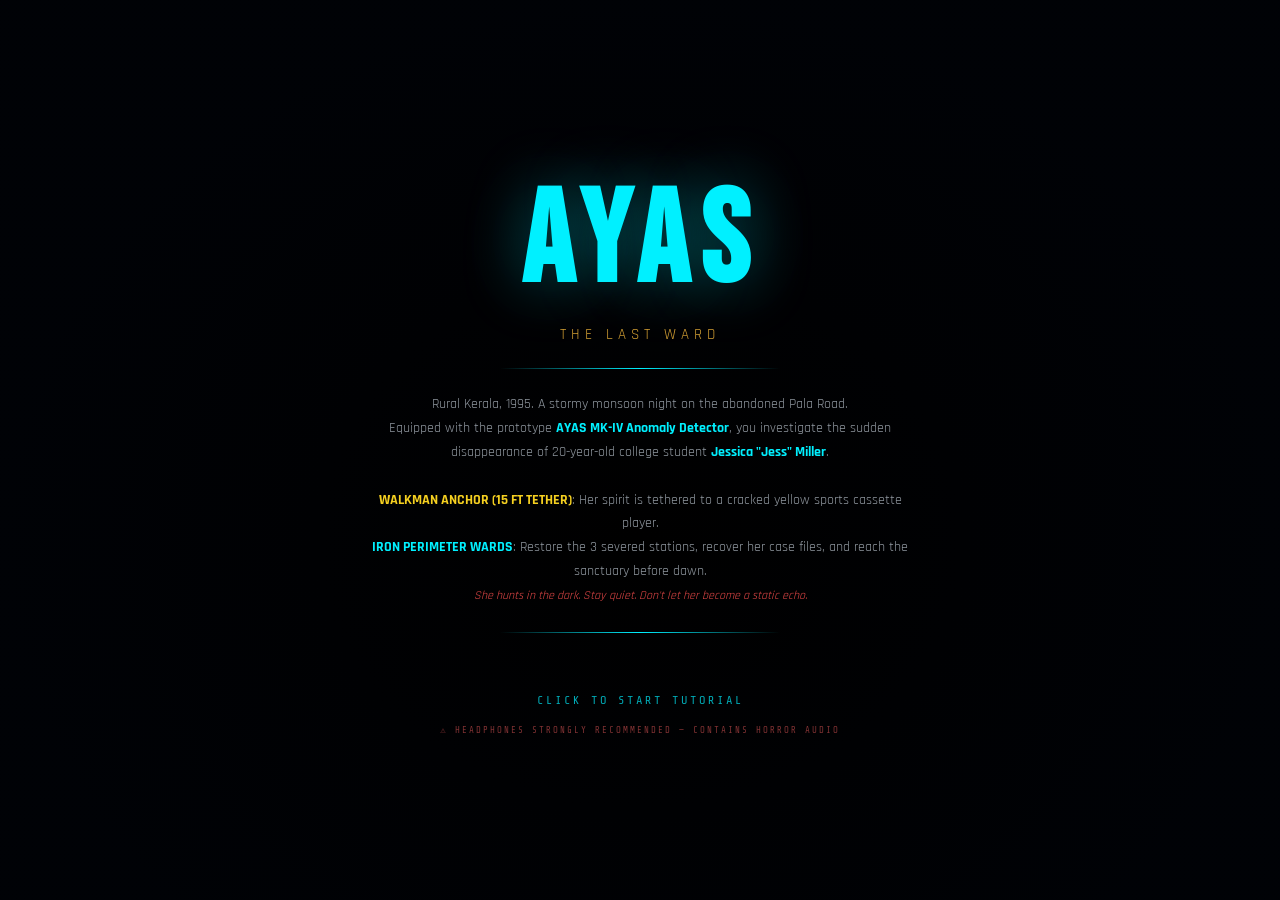
<file: index.html>
<!DOCTYPE html>
<html lang="en">
<head>
    <meta charset="UTF-8">
    <meta name="viewport" content="width=device-width, initial-scale=1.0">
    <title>AYAS: THE LAST WARD — Kerala Folklore Survival Horror</title>
    <meta name="description" content="3D first-person survival horror game set in rural Kerala. Investigate paranormal activity, restore iron wards, and survive the Yakshi.">
    <link rel="preconnect" href="https://fonts.googleapis.com">
    <link rel="preconnect" href="https://fonts.gstatic.com" crossorigin>
    <link href="https://fonts.googleapis.com/css2?family=Share+Tech+Mono&family=Bebas+Neue&family=Rajdhani:wght@400;600;700&display=swap" rel="stylesheet">
    <style>
        *, *::before, *::after { box-sizing: border-box; margin: 0; padding: 0; }

        :root {
            --cyan: #00f0ff;
            --gold: #d4a034;
            --red: #ff2233;
            --green: #00e576;
            --dark: #030609;
            --navy: #060d18;
            --panel: rgba(4,12,24,0.88);
            --mono: 'Share Tech Mono', monospace;
            --title: 'Bebas Neue', cursive;
            --ui: 'Rajdhani', sans-serif;
        }

        html, body {
            width: 100%; height: 100%;
            background: #000;
            overflow: hidden;
            font-family: var(--ui);
            cursor: none;
            user-select: none;
        }

        #canvas-container {
            position: fixed;
            inset: 0;
            z-index: 0;
        }
        #canvas-container canvas {
            display: block;
            width: 100% !important;
            height: 100% !important;
        }

        /* ─── VIGNETTE & OVERLAYS ─── */
        #vignette {
            position: fixed; inset: 0; z-index: 5; pointer-events: none;
            background: radial-gradient(ellipse at 50% 50%, transparent 45%, rgba(0,0,0,0.72) 100%);
        }
        #screen-overlay {
            position: fixed; inset: 0; z-index: 6; pointer-events: none;
            opacity: 0;
            transition: opacity 0.25s ease;
        }
        #cold-vignette {
            position: fixed; inset: 0; z-index: 7; pointer-events: none;
            border: 0px solid rgba(0,220,255,0.0);
            box-shadow: inset 0 0 0px 0px rgba(0,220,255,0.0);
            transition: box-shadow 1.5s ease, border 1.5s ease;
        }
        #blood-vignette {
            position: fixed; inset: 0; z-index: 7; pointer-events: none;
            border: 0px solid rgba(255,20,20,0.0);
            box-shadow: inset 0 0 0px 0px rgba(255,20,20,0.0);
            transition: box-shadow 0.3s ease, border 0.3s ease;
        }

        /* ─── HUD LAYER ─── */
        #hud-layer {
            position: fixed; inset: 0; z-index: 10; pointer-events: none;
        }

        /* ─── OBJECTIVE CARD (top-left) ─── */
        #objective-card {
            position: absolute;
            top: 14px; left: 14px;
            width: 310px;
            background: var(--panel);
            border: 1px solid rgba(0,240,255,0.18);
            border-left: 2px solid var(--cyan);
            padding: 10px 12px;
            backdrop-filter: blur(6px);
        }
        #objective-card::before {
            content: 'MISSION';
            display: block;
            font-family: var(--mono);
            font-size: 9px;
            color: var(--cyan);
            letter-spacing: 3px;
            margin-bottom: 5px;
            opacity: 0.7;
        }
        #objective-title {
            font-family: var(--ui);
            font-size: 13px;
            font-weight: 700;
            color: #fff;
            letter-spacing: 0.5px;
            line-height: 1.3;
        }
        #objective-desc {
            font-size: 11px;
            color: rgba(200,210,220,0.82);
            margin-top: 5px;
            line-height: 1.4;
        }
        #objective-hint {
            font-family: var(--mono);
            font-size: 9.5px;
            color: rgba(0,240,255,0.65);
            margin-top: 6px;
            line-height: 1.4;
            border-top: 1px solid rgba(0,240,255,0.1);
            padding-top: 5px;
        }

        /* ─── WARD STATUS (top-center) ─── */
        #ward-status-container {
            position: absolute;
            top: 14px;
            left: 50%;
            transform: translateX(-50%);
            display: flex;
            gap: 10px;
            align-items: center;
            background: var(--panel);
            border: 1px solid rgba(0,240,255,0.15);
            padding: 7px 14px;
            backdrop-filter: blur(6px);
        }
        #ward-status-container::before {
            content: 'IRON PERIMETER';
            font-family: var(--mono);
            font-size: 8px;
            color: rgba(0,240,255,0.5);
            letter-spacing: 2px;
            margin-right: 6px;
        }
        .ward-indicator {
            display: flex;
            align-items: center;
            gap: 5px;
        }
        .ward-name {
            font-family: var(--mono);
            font-size: 9px;
            color: rgba(180,190,200,0.7);
            letter-spacing: 1px;
        }
        .ward-dot {
            width: 10px; height: 10px;
            border-radius: 50%;
            border: 1.5px solid;
        }
        .ward-dot.damaged {
            background: rgba(255,34,51,0.3);
            border-color: #ff2233;
            box-shadow: 0 0 6px rgba(255,34,51,0.6);
            animation: ward-pulse-red 1.8s ease-in-out infinite;
        }
        .ward-dot.repaired {
            background: rgba(0,240,255,0.3);
            border-color: var(--cyan);
            box-shadow: 0 0 8px rgba(0,240,255,0.7);
        }
        @keyframes ward-pulse-red {
            0%, 100% { opacity: 1; }
            50% { opacity: 0.4; }
        }

        /* ─── MINIMAP (top-right) ─── */
        #minimap-container {
            position: absolute;
            top: 14px; right: 14px;
            width: 160px; height: 160px;
            background: rgba(2,6,14,0.9);
            border: 1px solid rgba(0,240,255,0.25);
            border-radius: 2px;
            overflow: hidden;
            backdrop-filter: blur(4px);
        }
        #minimap-container::before {
            content: 'MAP';
            position: absolute;
            top: 5px; left: 8px;
            font-family: var(--mono);
            font-size: 8px;
            color: rgba(0,240,255,0.5);
            letter-spacing: 2px;
            z-index: 2;
        }
        #minimap-canvas {
            width: 160px; height: 160px;
            display: block;
        }

        /* ─── CROSSHAIR ─── */
        #reticle-container {
            position: absolute;
            top: 50%; left: 50%;
            transform: translate(-50%,-50%);
            display: flex;
            flex-direction: column;
            align-items: center;
            gap: 6px;
        }
        #reticle {
            width: 6px; height: 6px;
            border-radius: 50%;
            background: transparent;
            border: 1.5px solid rgba(255,255,255,0.55);
            transition: all 0.15s ease;
        }
        #reticle.active {
            background: rgba(0,240,255,0.4);
            border-color: var(--cyan);
            box-shadow: 0 0 8px rgba(0,240,255,0.6);
            transform: scale(1.4);
        }
        #interaction-prompt {
            font-family: var(--mono);
            font-size: 11px;
            color: var(--cyan);
            background: rgba(0,8,18,0.75);
            padding: 3px 10px;
            letter-spacing: 1px;
            opacity: 0;
            transition: opacity 0.2s ease;
            white-space: nowrap;
        }
        #interaction-prompt.visible { opacity: 1; }

        /* ─── HOLD PROGRESS BAR ─── */
        #hold-progress-bar {
            position: absolute;
            bottom: 20px; left: 50%; transform: translateX(-50%);
            width: 180px; height: 4px;
            background: rgba(0,240,255,0.15);
            display: none;
        }
        #hold-progress-fill {
            height: 100%;
            background: linear-gradient(90deg, var(--cyan), #88ffff);
            width: 0%;
            transition: width 0.05s linear;
            box-shadow: 0 0 8px var(--cyan);
        }

        /* ─── BOTTOM STATUS BAR ─── */
        #bottom-bar {
            position: absolute;
            bottom: 14px; left: 14px;
            display: flex;
            flex-direction: column;
            gap: 6px;
        }
        .status-row {
            display: flex;
            align-items: center;
            gap: 8px;
        }
        .status-label {
            font-family: var(--mono);
            font-size: 9px;
            color: rgba(0,240,255,0.55);
            letter-spacing: 1.5px;
            width: 72px;
        }
        .status-bar-bg {
            width: 110px; height: 5px;
            background: rgba(255,255,255,0.06);
            border: 1px solid rgba(0,240,255,0.12);
        }
        .status-bar-fill {
            height: 100%;
            background: linear-gradient(90deg, var(--green), #44ffaa);
            transition: width 0.3s ease;
            box-shadow: 0 0 5px rgba(0,229,118,0.5);
        }
        .status-bar-fill.exhausted {
            background: linear-gradient(90deg, var(--red), #ff7722);
            box-shadow: 0 0 5px rgba(255,34,51,0.5);
            animation: exhausted-pulse 0.6s ease-in-out infinite;
        }
        @keyframes exhausted-pulse {
            0%, 100% { opacity: 1; }
            50% { opacity: 0.5; }
        }
        #ash-row {
            display: flex;
            align-items: center;
            gap: 8px;
        }
        .ash-pouch {
            width: 12px; height: 16px;
            border: 1.5px solid rgba(180,150,50,0.5);
            background: rgba(140,110,30,0.2);
            border-radius: 2px;
            transition: all 0.3s;
        }
        .ash-pouch.available {
            background: rgba(200,160,50,0.35);
            border-color: var(--gold);
            box-shadow: 0 0 5px rgba(212,160,52,0.4);
        }

        /* ─── CONTROLS HINT (bottom-right) ─── */
        #controls-hint {
            position: absolute;
            bottom: 14px; right: 14px;
            font-family: var(--mono);
            font-size: 9px;
            color: rgba(100,120,140,0.6);
            text-align: right;
            line-height: 1.8;
            background: var(--panel);
            padding: 8px 12px;
            border: 1px solid rgba(255,255,255,0.04);
            max-width: 340px;
        }

        /* ─── AYAS DEVICE PANEL (bottom-right, above controls) ─── */
        #ayas-device-panel {
            position: absolute;
            bottom: 112px; right: 14px;
            width: 220px;
            background: rgba(2,8,16,0.93);
            border: 1px solid rgba(0,240,255,0.22);
            border-top: 2px solid var(--cyan);
            font-family: var(--mono);
            font-size: 10px;
            display: none;
            backdrop-filter: blur(8px);
        }
        #ayas-device-panel.active { display: block; }
        .ayas-header {
            display: flex;
            justify-content: space-between;
            align-items: center;
            padding: 6px 10px;
            background: rgba(0,240,255,0.06);
            border-bottom: 1px solid rgba(0,240,255,0.15);
        }
        .ayas-title { color: var(--cyan); font-size: 9px; letter-spacing: 2px; }
        .ayas-mode { color: var(--green); font-size: 8px; animation: blink 1.8s step-end infinite; }
        @keyframes blink { 0%, 100% { opacity: 1; } 50% { opacity: 0.2; } }
        .crt-screen { padding: 8px 10px; display: flex; flex-direction: column; gap: 5px; }
        .screen-metric { display: flex; justify-content: space-between; align-items: center; }
        .metric-label { color: rgba(0,240,255,0.55); font-size: 9px; }
        .metric-val { color: #fff; font-size: 9px; font-weight: bold; }
        .metric-val.danger { color: var(--red); animation: blink 0.5s step-end infinite; }
        .metric-val.warning { color: var(--gold); }
        .meter-track {
            height: 4px;
            background: rgba(0,240,255,0.08);
            border: 1px solid rgba(0,240,255,0.12);
        }
        .meter-needle {
            height: 100%;
            background: linear-gradient(90deg, rgba(0,240,255,0.2), var(--cyan));
            transition: width 0.4s ease;
            box-shadow: 0 0 6px var(--cyan);
        }
        #waveform-canvas { width: 200px; height: 36px; display: block; margin: 2px 0; }
        .ward-compass-row {
            display: flex;
            justify-content: space-between;
            padding-top: 3px;
            border-top: 1px solid rgba(0,240,255,0.1);
        }
        .ayas-footer {
            display: flex;
            justify-content: space-between;
            padding: 5px 10px;
            background: rgba(0,240,255,0.04);
            border-top: 1px solid rgba(0,240,255,0.1);
            font-size: 8px;
            color: rgba(0,240,255,0.4);
        }

        /* ─── START SCREEN ─── */
        #start-screen {
            position: fixed; inset: 0; z-index: 100;
            background: #000;
            display: flex;
            flex-direction: column;
            align-items: center;
            justify-content: center;
            cursor: pointer;
        }
        .start-bg-overlay {
            position: absolute; inset: 0;
            background: radial-gradient(ellipse at 50% 60%, rgba(0,8,20,0) 0%, rgba(0,2,6,0.98) 70%);
        }
        .game-title {
            font-family: var(--title);
            font-size: clamp(72px, 12vw, 130px);
            color: var(--cyan);
            letter-spacing: 12px;
            text-shadow: 0 0 60px rgba(0,240,255,0.35), 0 0 120px rgba(0,240,255,0.12);
            position: relative; z-index: 1;
            animation: title-pulse 4s ease-in-out infinite;
        }
        @keyframes title-pulse {
            0%, 100% { text-shadow: 0 0 60px rgba(0,240,255,0.35), 0 0 120px rgba(0,240,255,0.12); }
            50% { text-shadow: 0 0 80px rgba(0,240,255,0.55), 0 0 160px rgba(0,240,255,0.2); }
        }
        .game-subtitle {
            font-family: var(--ui);
            font-size: 15px;
            font-weight: 400;
            letter-spacing: 5px;
            color: var(--gold);
            margin-top: 4px;
            position: relative; z-index: 1;
        }
        .start-divider {
            width: 280px; height: 1px;
            background: linear-gradient(90deg, transparent, var(--cyan), transparent);
            margin: 24px auto;
            position: relative; z-index: 1;
        }
        .intro-lore {
            font-family: var(--ui);
            font-size: 14px;
            color: rgba(180,190,200,0.8);
            text-align: center;
            max-width: 560px;
            line-height: 1.7;
            position: relative; z-index: 1;
        }
        .intro-lore strong { color: var(--cyan); }
        .click-prompt {
            position: relative; z-index: 1;
            margin-top: 36px;
            font-family: var(--mono);
            font-size: 12px;
            letter-spacing: 3px;
            color: rgba(0,240,255,0.7);
            animation: click-flash 1.6s ease-in-out infinite;
        }
        @keyframes click-flash { 0%, 100% { opacity: 1; } 50% { opacity: 0.2; } }
        .start-warning {
            position: relative; z-index: 1;
            margin-top: 18px;
            font-family: var(--mono);
            font-size: 9px;
            color: rgba(255,100,100,0.5);
            letter-spacing: 2px;
        }

        /* ─── MODAL SCREENS ─── */
        .modal-screen {
            position: fixed; inset: 0; z-index: 90;
            background: rgba(0,2,6,0.92);
            display: none;
            align-items: center;
            justify-content: center;
            backdrop-filter: blur(6px);
        }
        .modal-screen.active { display: flex; }
        .modal-content {
            background: rgba(4,12,24,0.97);
            border: 1px solid rgba(0,240,255,0.2);
            border-top: 2px solid var(--cyan);
            padding: 32px 36px;
            min-width: 440px;
            max-width: 560px;
        }
        .modal-title {
            font-family: var(--title);
            font-size: 32px;
            color: var(--cyan);
            letter-spacing: 4px;
            margin-bottom: 4px;
        }
        .modal-title.danger { color: var(--red); }
        .modal-title.victory { color: var(--gold); }
        .modal-subtitle {
            font-family: var(--mono);
            font-size: 11px;
            color: rgba(0,240,255,0.5);
            letter-spacing: 2px;
            margin-bottom: 20px;
            padding-bottom: 14px;
            border-bottom: 1px solid rgba(0,240,255,0.12);
        }
        .modal-body { color: rgba(180,192,210,0.9); font-size: 13px; line-height: 1.65; }
        .modal-body p { margin-bottom: 10px; }
        .setting-row {
            display: flex;
            justify-content: space-between;
            align-items: center;
            padding: 10px 0;
            border-bottom: 1px solid rgba(255,255,255,0.05);
            font-size: 13px;
        }
        .setting-row span:first-child { color: rgba(200,210,220,0.8); }
        .setting-slider {
            width: 120px;
            accent-color: var(--cyan);
            cursor: pointer;
        }
        .btn-group { display: flex; gap: 10px; margin-top: 24px; }
        .primary-btn {
            flex: 1;
            padding: 12px;
            background: rgba(0,240,255,0.1);
            border: 1px solid var(--cyan);
            color: var(--cyan);
            font-family: var(--mono);
            font-size: 11px;
            letter-spacing: 2px;
            cursor: pointer;
            transition: all 0.2s;
        }
        .primary-btn:hover { background: rgba(0,240,255,0.2); box-shadow: 0 0 12px rgba(0,240,255,0.2); }
        .secondary-btn {
            flex: 1;
            padding: 12px;
            background: rgba(255,34,51,0.08);
            border: 1px solid rgba(255,34,51,0.4);
            color: var(--red);
            font-family: var(--mono);
            font-size: 11px;
            letter-spacing: 2px;
            cursor: pointer;
            transition: all 0.2s;
        }
        .secondary-btn:hover { background: rgba(255,34,51,0.18); }

        /* ─── JOURNAL ENTRIES ─── */
        .journal-entry {
            background: rgba(0,240,255,0.04);
            border-left: 2px solid rgba(0,240,255,0.3);
            padding: 10px 14px;
            margin-bottom: 10px;
        }
        .journal-entry-title { color: var(--cyan); font-size: 11px; font-family: var(--mono); letter-spacing: 1px; margin-bottom: 5px; }
        .journal-entry-text { color: rgba(180,192,210,0.85); font-size: 12px; line-height: 1.5; font-style: italic; }

        /* ─── EVIDENCE BOARD STYLES ─── */
        .board-note-card {
            position: absolute;
            width: 230px;
            background: rgba(12, 18, 28, 0.95);
            border: 1px solid rgba(0, 240, 255, 0.3);
            border-radius: 4px;
            padding: 10px 14px;
            box-shadow: 0 4px 18px rgba(0,0,0,0.8), inset 0 0 10px rgba(0,240,255,0.06);
            backdrop-filter: blur(6px);
            cursor: pointer;
            transition: transform 0.2s, box-shadow 0.2s, border-color 0.2s;
        }
        .board-note-card:hover {
            transform: scale(1.04);
            box-shadow: 0 6px 24px rgba(0,240,255,0.35);
            border-color: var(--cyan);
            z-index: 10;
        }
        .board-note-card .pin {
            position: absolute;
            top: -6px; left: 50%;
            transform: translateX(-50%);
            width: 11px; height: 11px;
            background: #ff2233;
            border-radius: 50%;
            box-shadow: 0 0 8px rgba(255,34,51,0.9);
            border: 1.5px solid #fff;
        }
        .board-note-card .card-category {
            font-family: var(--mono);
            font-size: 8.5px;
            letter-spacing: 2px;
            text-transform: uppercase;
            margin-bottom: 4px;
        }
        .board-note-card .card-title {
            font-family: var(--ui);
            font-size: 13px;
            font-weight: 700;
            color: #fff;
            margin-bottom: 5px;
            line-height: 1.25;
        }
        .board-note-card .card-text {
            font-size: 11px;
            color: rgba(200, 215, 230, 0.85);
            line-height: 1.4;
            font-style: italic;
        }

        /* ─── SUBTITLES / HORROR TEXT ─── */
        #horror-subtitle {
            position: fixed;
            bottom: 85px;
            left: 50%; transform: translateX(-50%);
            z-index: 15;
            font-family: var(--mono);
            font-size: 13px;
            color: rgba(200,220,255,0.85);
            background: rgba(0,2,8,0.65);
            padding: 5px 16px;
            border: 1px solid rgba(255,255,255,0.06);
            opacity: 0;
            transition: opacity 0.35s;
            white-space: nowrap;
            pointer-events: none;
        }
        #horror-subtitle.visible { opacity: 1; }

        /* ─── NOTIFICATION TOAST ─── */
        #notification-toast {
            position: fixed;
            top: 50%; left: 50%; transform: translate(-50%, -50%);
            z-index: 20;
            font-family: var(--ui);
            font-size: 16px;
            font-weight: 700;
            color: var(--cyan);
            background: rgba(2,8,18,0.92);
            border: 1px solid rgba(0,240,255,0.35);
            padding: 12px 28px;
            letter-spacing: 3px;
            opacity: 0;
            transition: opacity 0.4s;
            pointer-events: none;
        }
        #notification-toast.visible { opacity: 1; }

        /* ─── BREATHING EFFECT (danger proximity) ─── */
        #breath-overlay {
            position: fixed; inset: 0; z-index: 8;
            pointer-events: none;
            border: 0px solid transparent;
            box-shadow: inset 0 0 0 0 transparent;
        }

        /* ─── RESPONSIVE ─── */
        @media (max-width: 1024px) {
            #objective-card { width: 260px; }
            #controls-hint { font-size: 8px; max-width: 280px; }
            #ayas-device-panel { width: 200px; bottom: 100px; }
            #waveform-canvas { width: 180px; }
        }
        @media (max-width: 768px) {
            #minimap-container { width: 90px; height: 90px; display: none; }
            #minimap-canvas { width: 90px; height: 90px; }
            #objective-card { width: 200px; top: 8px; left: 8px; }
            #ward-status-container { top: 8px; padding: 5px 10px; }
            #bottom-bar { bottom: 8px; left: 8px; }
            #controls-hint { bottom: 8px; right: 8px; font-size: 7.5px; max-width: 220px; display: none; }
            #ayas-device-panel { bottom: 70px; right: 8px; width: 180px; display: none; }
            #ayas-device-panel.active { display: none; }
            .game-title { font-size: 48px; letter-spacing: 6px; }
            .game-subtitle { font-size: 12px; letter-spacing: 3px; }
            .intro-lore { font-size: 12px; max-width: 90%; padding: 0 10px; }
            #hud-layer { padding: 8px; }
        }
        @media (max-height: 700px) {
            #controls-hint { display: none; }
            #ayas-device-panel { bottom: 60px; }
        }
    </style>
</head>
<body>
    <!-- 3D WebGL Canvas -->
    <div id="canvas-container"></div>

    <!-- Visual Overlays -->
    <div id="vignette"></div>
    <div id="screen-overlay"></div>
    <div id="cold-vignette"></div>
    <div id="blood-vignette"></div>
    <div id="breath-overlay"></div>

    <!-- HUD Layer -->
    <div id="hud-layer">

        <!-- Objective Card (top-left) -->
        <div id="objective-card">
            <div id="objective-title">Objective 1: Enter the Village</div>
            <div id="objective-desc">Reach the abandoned ancestral house along the Pala Road.</div>
            <div id="objective-hint">Use [W,A,S,D] to move • [F] flashlight • [Q] AYAS • [E] interact</div>
        </div>

        <!-- Ward Status (top-center) -->
        <div id="ward-status-container">
            <div class="ward-indicator">
                <span class="ward-name">A</span>
                <div id="ward-dot-a" class="ward-dot damaged"></div>
            </div>
            <div class="ward-indicator">
                <span class="ward-name">B</span>
                <div id="ward-dot-b" class="ward-dot damaged"></div>
            </div>
            <div class="ward-indicator">
                <span class="ward-name">C</span>
                <div id="ward-dot-c" class="ward-dot damaged"></div>
            </div>
        </div>

        <!-- Minimap (top-right) -->
        <div id="minimap-container">
            <canvas id="minimap-canvas" width="160" height="160"></canvas>
        </div>

        <!-- Crosshair & Interaction -->
        <div id="reticle-container">
            <div id="reticle"></div>
            <div id="interaction-prompt">Press [E] to Inspect</div>
        </div>
        
        <!-- Path Guidance Arrow -->
        <div id="path-arrow" style="position:absolute; top:50%; left:50%; transform:translate(-50%,-50%); pointer-events:none; opacity:0; transition:opacity 0.3s;">
            <svg width="22" height="33" viewBox="0 0 40 60">
                <polygon points="20,0 5,25 15,25 15,60 25,60 25,25 35,25" fill="rgba(0,240,255,0.75)" stroke="rgba(255,255,255,0.8)" stroke-width="1.5"/>
            </svg>
        </div>

        <!-- Hold Progress Bar -->
        <div id="hold-progress-bar">
            <div id="circuit-splice-header" style="display:flex; justify-content:space-between; font-family:var(--mono); font-size:9px; color:var(--cyan); margin-bottom:4px; letter-spacing:1px;">
                <span>CIRCUIT SPLICING</span>
                <span id="circuit-freq-sync">SYNCHRONIZING 42.5 µT</span>
            </div>
            <div id="circuit-wire-track" style="position:relative; width:220px; height:8px; background:rgba(0,30,50,0.85); border:1px solid rgba(0,240,255,0.4); border-radius:2px; overflow:hidden;">
                <div id="hold-progress-fill" style="height:100%; width:0%; background:linear-gradient(90deg, #00f0ff, #00e576); box-shadow:0 0 10px #00f0ff; transition:width 0.05s linear;"></div>
            </div>
        </div>

        <!-- Bottom-left: Player Status -->
        <div id="bottom-bar">
            <div class="status-row">
                <span class="status-label" style="color:#ff4444;">HEALTH</span>
                <div class="status-bar-bg" style="border-color:rgba(255,68,68,0.4);">
                    <div id="health-fill" class="status-bar-fill" style="width:100%; background: linear-gradient(90deg, #ff0000, #ff6666); box-shadow: 0 0 10px rgba(255,0,0,0.8);"></div>
                </div>
                <span id="health-text" style="font-family:var(--mono); font-size:9px; color:#ff7777;">100/100</span>
            </div>
            <div class="status-row">
                <span class="status-label">STAMINA</span>
                <div class="status-bar-bg">
                    <div id="stamina-fill" class="status-bar-fill" style="width:100%"></div>
                </div>
            </div>
            <div id="ash-row">
                <span class="status-label">SACRED ASH</span>
                <div id="ash-pouch-1" class="ash-pouch available"></div>
                <div id="ash-pouch-2" class="ash-pouch available"></div>
            </div>
            <div id="relic-indicator" style="display:none; align-items:center; gap:8px; margin-top:4px; background:rgba(212,160,52,0.1); padding:2px 6px; border:1px solid rgba(212,160,52,0.4);">
                <span style="font-family:var(--mono); font-size:9px; color:var(--gold); letter-spacing:1px;">RELIC [V]</span>
                <span id="relic-count" style="font-family:var(--mono); font-size:10px; color:#ffaa00;">0</span>
            </div>
            <div style="font-family:var(--mono); font-size:9px; color:var(--cyan); letter-spacing:1px; margin-top:4px;">
                LEVEL: <span id="level-indicator">TUTORIAL</span>
            </div>
        </div>

        <!-- Bottom-right: Controls -->
        <div id="controls-hint">
            [WASD] Move &bull; [Shift] Sprint &bull; [Ctrl] Crouch<br>
            [F] Flashlight &bull; [Q] AYAS &bull; [E] Interact &bull; [T] Walkman Anchor<br>
            [G] Sacred Ash &bull; [V] Relic &bull; [B] Evidence Board &bull; [Tab] Journal
        </div>

    </div><!-- /hud-layer -->

    <!-- AYAS Device Panel -->
    <div id="ayas-device-panel">
        <div class="ayas-header">
            <span class="ayas-title">AYAS MK-IV</span>
            <span class="ayas-mode">● ACTIVE</span>
        </div>
        <div class="crt-screen">
            <div class="screen-metric">
                <span class="metric-label">EM ANOMALY:</span>
                <span id="meter-em-val" class="metric-val">42.5 µT</span>
            </div>
            <div class="meter-track">
                <div id="needle-fill" class="meter-needle" style="width:28%"></div>
            </div>
            <div class="screen-metric">
                <span class="metric-label">COLD-SPOT:</span>
                <span id="meter-temp-val" class="metric-val">28.5 °C</span>
            </div>
            <div class="screen-metric">
                <span class="metric-label">VOICE SPEC:</span>
                <span id="meter-voice-val" class="metric-val">AUTHENTIC</span>
            </div>
            <canvas id="waveform-canvas" width="200" height="36"></canvas>
            <div class="ward-compass-row">
                <span style="color:rgba(0,240,255,0.5); font-size:9px">WARD NAV:</span>
                <span id="meter-ward-nav" style="color:var(--gold); font-weight:bold; font-size:9px">WARD A | 24m ↑</span>
            </div>
        </div>
        <div class="ayas-footer">
            <span>SENSORS: ONLINE</span>
            <span>HOLD [R] CALIBRATE</span>
        </div>
    </div>

    <!-- Horror Subtitle -->
    <div id="horror-subtitle"></div>

    <!-- Notification Toast -->
    <div id="notification-toast"></div>

    <!-- START SCREEN -->
    <div id="start-screen">
        <div class="start-bg-overlay"></div>
        <h1 class="game-title">AYAS</h1>
        <h2 class="game-subtitle">THE LAST WARD</h2>
        <div class="start-divider"></div>
        <p class="intro-lore">
            Rural Kerala, 1995. A stormy monsoon night on the abandoned Pala Road.<br>
            Equipped with the prototype <strong>AYAS MK-IV Anomaly Detector</strong>, you investigate the sudden disappearance of 20-year-old college student <strong>Jessica "Jess" Miller</strong>.<br><br>
            <strong style="color:#f5d020">WALKMAN ANCHOR (15 FT TETHER)</strong>: Her spirit is tethered to a cracked yellow sports cassette player.<br>
            <strong style="color:#00f0ff">IRON PERIMETER WARDS</strong>: Restore the 3 severed stations, recover her case files, and reach the sanctuary before dawn.<br>
            <em style="color: rgba(255,80,80,0.9); font-size:12px;">She hunts in the dark. Stay quiet. Don't let her become a static echo.</em>
        </p>
        <div class="start-divider"></div>
        <div class="click-prompt">CLICK TO START TUTORIAL</div>
        <div class="start-warning">⚠ HEADPHONES STRONGLY RECOMMENDED — CONTAINS HORROR AUDIO</div>
    </div>

    <!-- Pause Menu -->
    <div id="pause-modal" class="modal-screen">
        <div class="modal-content">
            <div class="modal-title">MISSION PAUSED</div>
            <div class="modal-subtitle">FIELD OPERATIONS HALTED</div>
            <div class="modal-body">
                <div class="setting-row">
                    <span>Master Volume</span>
                    <input id="slider-master" class="setting-slider" type="range" min="0" max="1" step="0.05" value="1.0">
                </div>
                <div class="setting-row">
                    <span>Mouse Sensitivity</span>
                    <input id="slider-sens" class="setting-slider" type="range" min="0.5" max="3" step="0.1" value="1.0">
                </div>
                <div class="setting-row">
                    <span>Subtitles</span>
                    <span style="color:var(--cyan); font-size:12px; font-family:var(--mono)">ENABLED</span>
                </div>
                <div class="setting-row">
                    <span>Horror Intensity</span>
                    <span style="color:var(--cyan); font-size:12px; font-family:var(--mono)">AUTHENTIC FOLKLORE</span>
                </div>
            </div>
            <div class="btn-group">
                <button id="btn-resume" class="primary-btn">RESUME MISSION</button>
                <button id="btn-restart" class="secondary-btn">RESTART</button>
            </div>
        </div>
    </div>

    <!-- Journal Modal -->
    <div id="journal-modal" class="modal-screen">
        <div class="modal-content" style="max-width:600px">
            <div class="modal-title">RESEARCH JOURNAL</div>
            <div class="modal-subtitle">RECOVERED DOCUMENTS — PALA ROAD INVESTIGATION</div>
            <div class="modal-body" id="journal-entries-container">
                <div class="journal-entry">
                    <div class="journal-entry-title">[ FIELD NOTE 1 ]</div>
                    <div class="journal-entry-text">The villagers were right about iron. The conductive perimeter cables disrupt the entity's electromagnetic coherence, repelling her from cross-boundary breaches.</div>
                </div>
                <div class="journal-entry">
                    <div class="journal-entry-title">[ FIELD NOTE 2 ]</div>
                    <div class="journal-entry-text">The ancient Pala tree (Alstonia scholaris) acts as a focal antenna. Temperature drops precipitously within 15 meters of her presence. The AYAS cold-spot sensor is most reliable near the tree.</div>
                </div>
                <div class="journal-entry">
                    <div class="journal-entry-title">[ FIELD NOTE 3 ]</div>
                    <div class="journal-entry-text">Sacred Ash (Bhasmam) creates a localized high-frequency boundary. In desperate situations, scattering it will force her to retreat momentarily. Use wisely — only 2 pouches remain.</div>
                </div>
                <div id="dynamic-journal-entries"></div>
            </div>
            <div class="btn-group">
                <button id="btn-open-board-from-journal" class="secondary-btn" style="color:var(--cyan); border-color:var(--cyan);">VIEW EVIDENCE BOARD [B]</button>
                <button id="btn-close-journal" class="primary-btn">CLOSE JOURNAL [TAB]</button>
            </div>
        </div>
    </div>

    <!-- Evidence Board Modal -->
    <div id="evidence-board-modal" class="modal-screen">
        <div class="modal-content" style="max-width:860px; width:92%; height:82vh; display:flex; flex-direction:column;">
            <div style="display:flex; justify-content:space-between; align-items:center; border-bottom:1px solid rgba(0,240,255,0.2); padding-bottom:10px;">
                <div>
                    <div class="modal-title">EVIDENCE NEXUS &amp; DEDUCTION BOARD</div>
                    <div class="modal-subtitle">1994 PALA ROAD PARANORMAL CASE DOSSIER [B]</div>
                </div>
                <div style="display:flex; gap:8px;">
                    <button id="tab-btn-journal" class="secondary-btn" style="padding:6px 14px; margin-top:0;">RESEARCH JOURNAL [TAB]</button>
                </div>
            </div>
            
            <div id="corkboard-canvas-area" style="flex:1; position:relative; background:#070b10; border:1px solid rgba(0,240,255,0.18); margin:12px 0; overflow:hidden; border-radius:3px;">
                <!-- Red yarn connections SVG -->
                <svg id="board-svg-lines" style="position:absolute; inset:0; width:100%; height:100%; pointer-events:none; z-index:1;"></svg>
                <!-- Notes container -->
                <div id="board-clues-container" style="position:absolute; inset:0; z-index:2;"></div>
            </div>

            <div style="display:flex; justify-content:space-between; align-items:center; border-top:1px solid rgba(0,240,255,0.15); padding-top:12px;">
                <div id="deduce-status-text" style="font-family:var(--mono); font-size:11px; color:rgba(180,190,200,0.7);">
                    Recover evidence around the village to correlate hypotheses.
                </div>
                <div style="display:flex; gap:10px;">
                    <button id="btn-deduce-theory" class="primary-btn" style="min-width:180px; margin-top:0;">DEDUCE FOLKLORE TRUTH</button>
                    <button id="btn-close-board" class="secondary-btn" style="margin-top:0;">CLOSE BOARD [B]</button>
                </div>
            </div>
        </div>
    </div>

    <!-- Death Screen -->
    <div id="death-screen" class="modal-screen">
        <div class="modal-content">
            <div class="modal-title danger">SIGNAL TERMINATED</div>
            <div id="death-reason" class="modal-subtitle">Jessica Miller's lingering spirit claimed your life on the Pala Road.</div>
            <div class="modal-body" style="text-align:center">
                <p>Remember: <strong style="color:var(--cyan)">Crouch [Ctrl]</strong> to muffle footsteps and stay out of direct sight.</p>
                <p>Deploy <strong style="color:var(--gold)">Sacred Ash [G]</strong>, use the <strong style="color:var(--gold)">Relic [V]</strong>, or drop the <strong style="color:#f5d020">Walkman [T]</strong> to manage her tether.</p>
                <p style="margin-top:12px; color:rgba(150,160,170,0.6); font-size:11px">The mystery of her 1995 disappearance remains unsolved. The iron wards must hold.</p>
            </div>
            <div class="btn-group">
                <button id="btn-retry-death" class="primary-btn">RETRY FROM CHECKPOINT</button>
            </div>
        </div>
    </div>

    <!-- Victory Screen -->
    <div id="victory-screen" class="modal-screen">
        <div class="modal-content">
            <div class="modal-title victory">SANCTUARY REACHED</div>
            <div class="modal-subtitle">YOU SURVIVED THE NIGHT ON PALA ROAD</div>
            <div class="modal-body">
                <p>The consecrated stone lamps of the Kavu shrine protected you from the Yakshi's pursuit. With the iron ward perimeter fully restored and the disappearance files recovered, the mystery of the Pala Road is documented.</p>
                <p style="margin-top:12px; color:var(--cyan)"><strong>MISSION COMPLETE:</strong> All 3 Iron Wards Restored • Evidence Recovered • AYAS Prototype Validated.</p>
                <p style="margin-top:8px; color:rgba(150,160,170,0.6); font-size:11px">"The entity has retreated. The village is safe... for now."</p>
            </div>
            <div class="btn-group">
                <button id="btn-win-restart" class="primary-btn">PLAY AGAIN</button>
            </div>
        </div>
    </div>

    <!-- Evidence Inspect Modal -->
    <div id="evidence-modal" class="modal-screen">
        <div class="modal-content">
            <div class="modal-title">EVIDENCE COLLECTED</div>
            <div id="evidence-modal-title" class="modal-subtitle"></div>
            <div class="modal-body">
                <div class="journal-entry">
                    <div id="evidence-modal-text" class="journal-entry-text"></div>
                </div>
                <p style="margin-top:12px; color:rgba(0,240,255,0.5); font-size:11px; font-family:var(--mono)">Logged to Research Journal [TAB]</p>
            </div>
            <div class="btn-group">
                <button id="btn-close-evidence" class="primary-btn">CONFIRM [E]</button>
            </div>
        </div>
    </div>

    <!-- Scripts -->
    <script src="js/engine/three.min.js"></script>
    <script src="js/audio/soundEngine.js"></script>
    <script src="js/engine/world.js"></script>
    <script src="js/items/ayasDetector.js"></script>
    <script src="js/items/walkmanAnchor.js"></script>
    <script src="js/ai/yakshiAI.js"></script>
    <script src="js/ai/yakshiAI_advanced.js"></script>
    <script src="js/systems/questManager.js"></script>
    <script src="js/systems/levelManager.js"></script>
    <script src="js/systems/weatherSystem.js"></script>
    <script src="js/systems/evidenceBoard.js"></script>
    <script src="js/systems/endings.js"></script>
    <script src="js/ui/minimap.js"></script>
    <script src="js/main.js"></script>
</body>
</html>
</file>
